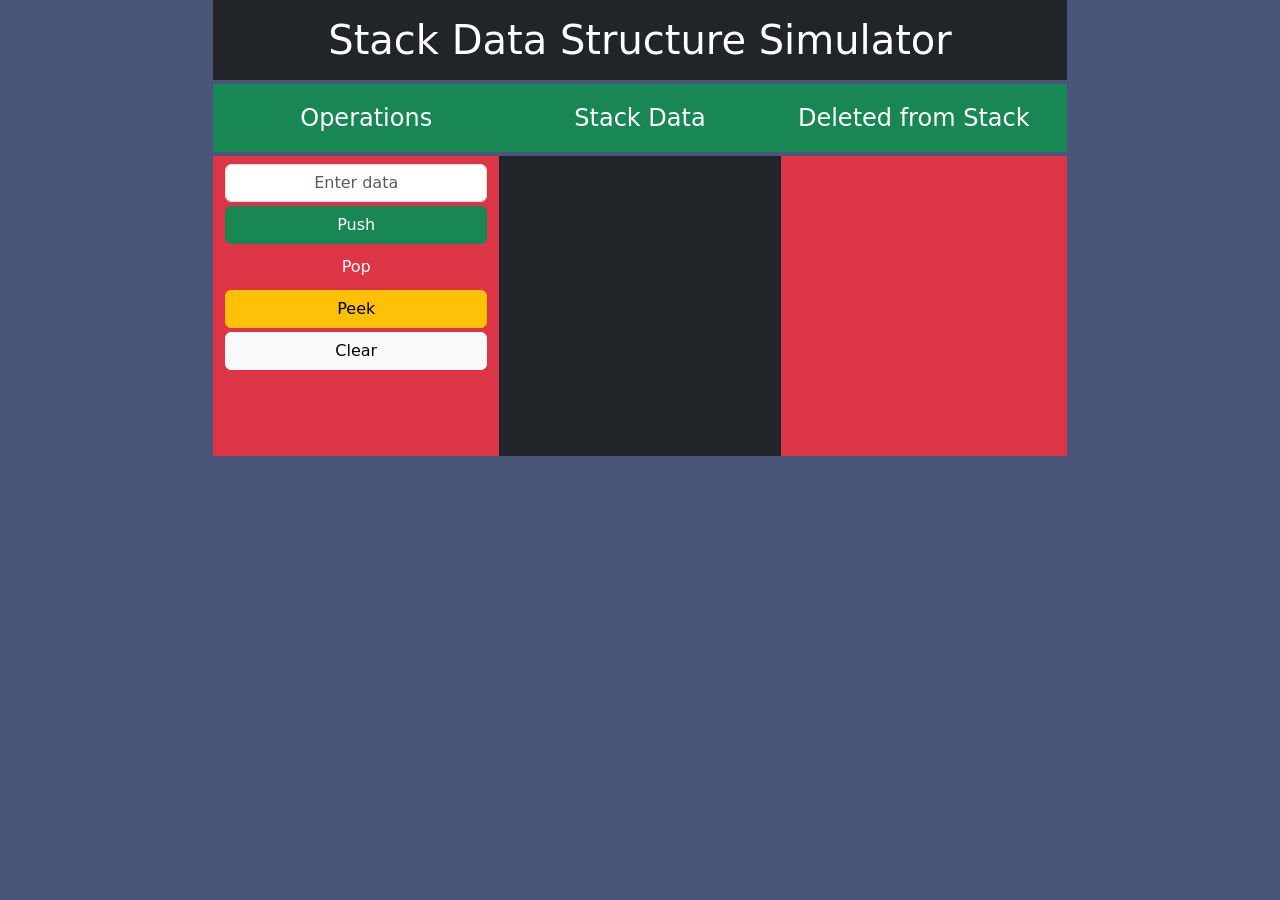
<file: index.html>
<!DOCTYPE html>
<html lang="en">
<head>
    <meta charset="UTF-8">
    <meta http-equiv="X-UA-Compatible" content="IE=edge">
    <meta name="viewport" content="width=device-width, initial-scale=1.0">

    <title>Stack Data Structure Simulator</title>

    <link href="https://cdn.jsdelivr.net/npm/bootstrap@5.2.3/dist/css/bootstrap.min.css" rel="stylesheet">

    <script src="https://code.jquery.com/jquery-3.6.3.min.js"></script>

    <link href="style.css" rel="stylesheet">
    <script src="stack.js" defer></script>
</head>

<body>
    <div class="container col-sm-8">

        <div class="row">
            <h1 class="display-7 p-3 mb-1 text-center text-bg-dark">
                Stack Data Structure Simulator
            </h1>
        </div>

        <div class="row text-bg-success p-3 mb-1">
            <div class="col text-center fs-4">Operations</div>
            <div class="col text-center fs-4">Stack Data</div>
            <div class="col text-center fs-4">Deleted from Stack</div>
        </div>

        <div class="row bg-danger">

            <div class="col bg-7B8FA1">
                <div class="d-grid gap-1 col mx-auto">

                    <input type="text" id="data"
                        class="form-control text-center mt-2"
                        placeholder="Enter data">

                    <button id="push" class="btn btn-success" type="button">
                        Push
                    </button>

                    <button id="pop" class="btn btn-danger" type="button">
                        Pop
                    </button>

                    <button id="peek" class="btn btn-warning" type="button">
                        Peek
                    </button>

                    <button id="clear" class="btn btn-light" type="button">
                        Clear
                    </button>

                </div>
            </div>

            <div id="stack" class="d-flex flex-column col bg-dark">
            </div>

            <div id="deleted" class="col popped bg-9C254D">
            </div>

        </div>
    </div>
</body>
</html>
</file>
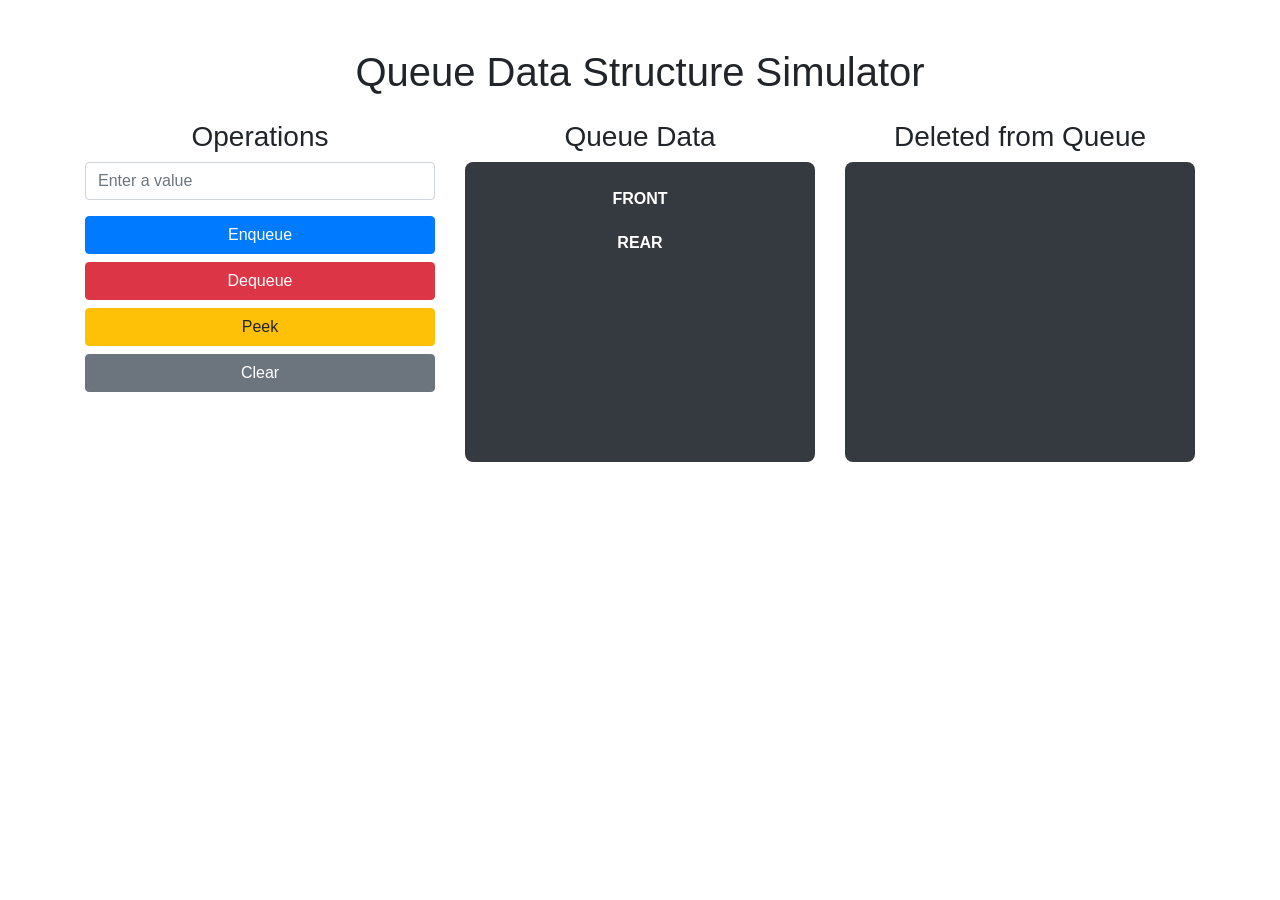
<file: queue-simulator/index.html>
<!DOCTYPE html>
<html lang="en">
<head>
    <meta charset="UTF-8">
    <meta name="viewport" content="width=device-width, initial-scale=1.0">
    <title>Queue Data Structure Simulator</title>

    <link rel="stylesheet" href="style.css">
    <link rel="stylesheet" href="https://cdn.jsdelivr.net/npm/bootstrap@4.6.2/dist/css/bootstrap.min.css">

    <script src="https://code.jquery.com/jquery-3.7.1.min.js"></script>
    <script src="queue.js" defer></script>
</head>
<body>

<div class="container mt-5">
    <h1 class="text-center mb-4">Queue Data Structure Simulator</h1>

    <div class="row">
        <div class="col-md-4">
            <h3>Operations</h3>
            <input type="number" id="data" class="form-control mb-3" placeholder="Enter a value">

            <button id="enqueue" class="btn btn-primary btn-block mb-2">Enqueue</button>
            <button id="dequeue" class="btn btn-danger btn-block mb-2">Dequeue</button>
            <button id="peek" class="btn btn-warning btn-block mb-2">Peek</button>
            <button id="clear" class="btn btn-secondary btn-block">Clear</button>
        </div>

        <div class="col-md-4">
            <h3>Queue Data</h3>
            <div id="queue" class="queue-container">
                <div class="front-label">FRONT</div>
                <div id="queue-items"></div>
                <div class="rear-label">REAR</div>
            </div>
        </div>

        <div class="col-md-4">
            <h3>Deleted from Queue</h3>
            <div id="deleted" class="deleted"></div>
        </div>
    </div>
</div>

</body>
</html>
</file>
<file: style.css>
body {
    background-color: #495579;
}

#stack {
    align-items: center;
    min-height: 300px;
    padding: 10px;
}

.push {
    width: 100px;
    min-height: 50px;
    border-radius: 5px;
    margin: 5px auto;
    display: flex;
    align-items: center;
    justify-content: center;
    color: white;
    font-weight: bold;
}

.pop {
    width: 100%;
    min-height: 50px;
    border-radius: 5px;
    margin: 5px auto;
    display: flex;
    align-items: center;
    justify-content: center;
}

.popped {
    display: flex;
    flex-direction: column;
}

.highlight {
    outline: 4px solid yellow;
    outline-offset: 2px;
}
</file>
<file: queue-simulator/style.css>
body {
    background-color: #f5f5f5;
    font-family: Arial, sans-serif;
}

h1 {
    font-weight: bold;
}

h3 {
    text-align: center;
    margin-bottom: 20px;
}

.queue-container {
    background-color: #343a40;
    min-height: 300px;
    padding: 15px;
    border-radius: 8px;
    display: flex;
    flex-direction: column;
    align-items: center;
}

.front-label,
.rear-label {
    color: white;
    font-weight: bold;
    padding: 10px;
    width: 100%;
    text-align: center;
}

#queue-items {
    width: 100%;
    display: flex;
    flex-direction: column;
    align-items: center;
    gap: 8px;
}

.queue-item {
    background-color: #ffffff;
    color: #212529;
    border: 2px solid #007bff;
    border-radius: 5px;
    padding: 12px;
    width: 80%;
    text-align: center;
    font-size: 18px;
    font-weight: bold;
}

.front-element {
    border: 3px solid #ffc107;
}

.highlight {
    background-color: #ffc107;
    color: #212529;
}

.deleted {
    background-color: #343a40;
    min-height: 300px;
    padding: 15px;
    border-radius: 8px;
}

.deleted-item {
    background-color: #dc3545;
    color: white;
    padding: 12px;
    margin-bottom: 8px;
    border-radius: 5px;
    text-align: center;
    font-weight: bold;
}
</file>
